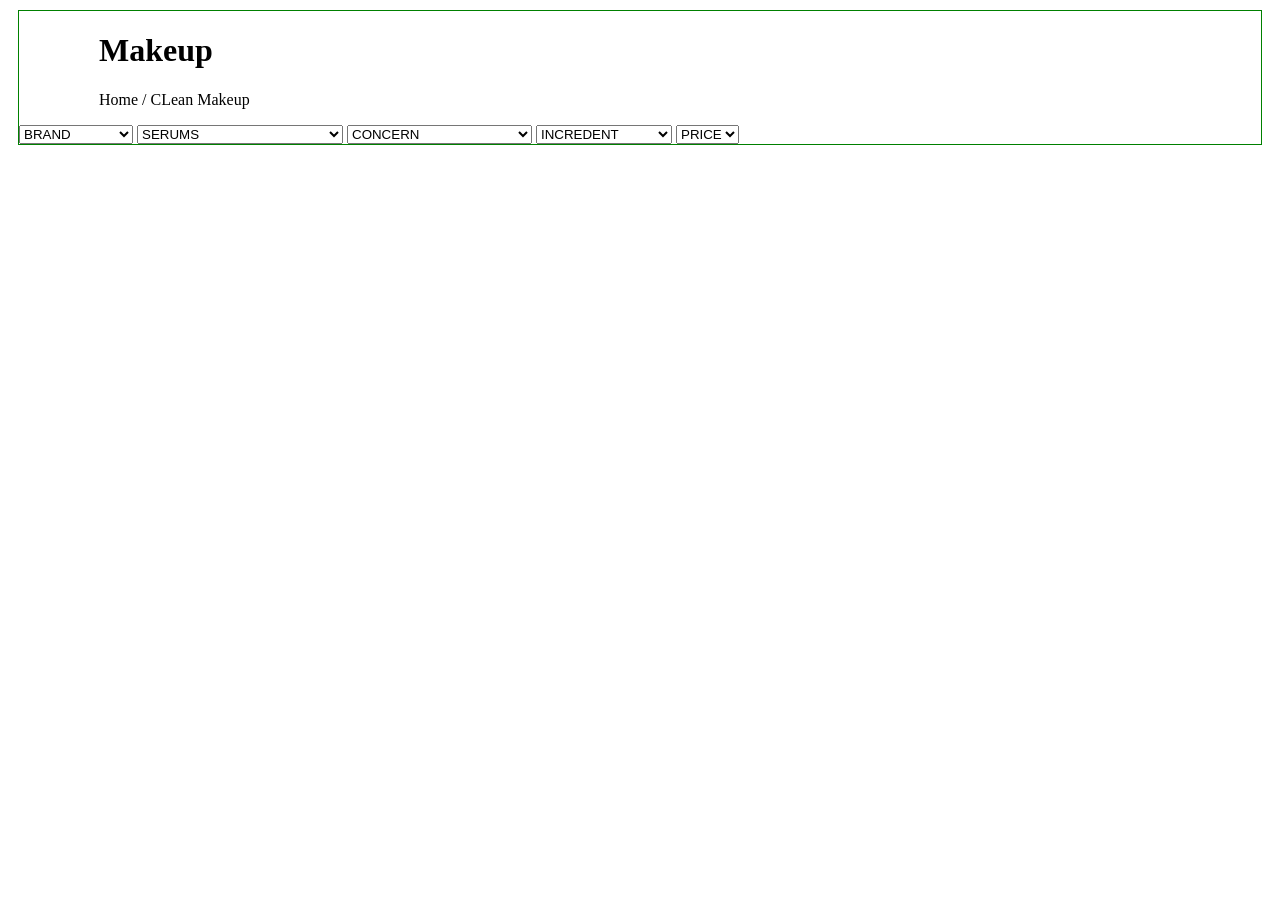
<file: makeup.html>
<!DOCTYPE html>
<html lang="en">
<head>
    <meta charset="UTF-8">
    <meta http-equiv="X-UA-Compatible" content="IE=edge">
    <meta name="viewport" content="width=device-width, initial-scale=1.0">
    <title>Document</title>
    <link rel="stylesheet" href="index.css">
    <link rel="stylesheet" href="main.js">
    <link rel="stylesheet" href="navstyle.css">
<style>
#main{
    margin: 10px;
    display: grid;
    grid-template-columns: repeat(4,1fr);
    /* border: 1px solid black; */
}
#img_div{
    width: 100%;
    height: 60%;
}
h1,p {
    margin-left: 80px;
}
#sort{
    margin-left: 50px;
}
#card_div{
    border: 2px solid black;
    margin: 10px;
   
}
#div_container{
    margin: 10px;
    border: 1px solid green;
}


</style>
</head>
<body>
 <div id="navebar"> </div>



   <div id="div_container"> 
<a href="afterlogin.html"> <h1> Makeup </h1></a>
    <p>Home / CLean Makeup</p>
    
    <select name="" id="sort-Brand">
        <option value="category">BRAND</option>
        <option >VAPAOUR</option>
        <option> W3LL PEOPLE</option>
        <option >WLDKAT</option>
        <option value="">YET BEAUTE</option>
        <option value="">YOUTHFORIA</option>
  </select>
  <select id="sort-Serums">
            <option value="">SERUMS</option>
            <option value="">SETTING POWDER</option>
            <option value="">SKINCARE</option>
            <option value="">SUN CARE & SELT TANNERS</option>
            <option value="">TINTED LIP BALM</option>
            <option value="">TONNERS</option>
  </select>
<select name="" id="sort-Concrn">
<option value="">CONCERN</option>
<option value="">ANTI AGINE</option>
<option value="">CELLULITE ABD FIRMING</option>
<option value="">COLOR CARE</option>
<option value="">CURL CARE</option>
<option value="">DAMAGED HAIR</option>
<option value="">DRY HAI</option>
<option value="">DRYNESS</option>
<option value="">DULLNES</option>

</select>
<select name="" id="sort-Incredent">
    <option value="">INCREDENT</option>
    <option value="">ACIDS</option>
    <option value="">ADAPTGENS</option>
    <option value="">ALAGE</option>
    <option value="">ALOVE VERACBO</option>
    <option value="">CHARCOAL</option>
  
</select>
<select onchange="sortPrice()" id="sort-Price">
    <option  value="">PRICE</option>
    <option value="high">high</option>
    <option value="low">low</option>
    <!-- <option value="">$50-$100</option>
    <option value="">$100-$150</option>
    <option value="">$150-$200</option>
    <option value="">$200-MORE</option> -->
</select>
</div>

<div id="main"> </div>

  <br>
  <br>
   <div id="footer"> </div>
    
</body>
</html>

<script >
  var arr =[]

async function apicall() {
    try {
 let res = await fetch(`https://makeup-api.herokuapp.com/api/v1/products.json`)
 var data =await res.json()
//  console.log("main_data", main_data)

//  let data = []
//  data.push(data)
console.log(data)

data.forEach (function (ele){
    arr.push(ele)
})
console.log("arr",arr)
appenddata(data)

    } catch (err){
        console.log(err)
    }
}

apicall()

// ***********
// appending data to web page
function appenddata (data) {

    let parent =document.getElementById("main")
    // console.log(data)
        
    data.forEach (Element =>{
   
    // console.log(Element)

    let div = document.createElement("div")
    div.setAttribute("id" , "card_div")
    let images = document.createElement("img")
    images.src = Element.image_link
    images.setAttribute("id", "img_div")    
        
    let text = document.createElement("p")
    text.setAttribute ("id", "desc")

    text.innerText = Element.name
    // console.log(text)

    let price = document.createElement("p")
    price.innerText =Element.price_sign+" " +Element.price 
    // console.log(price)


    let brand = document.createElement("p")
        brand.innerText = Element.brand
        // console.log(brand)


        div.append(images, brand,text , price )
     
        parent.append (div)

    })
}


  function sortPrice() {

 let sort = document.getElementById("sort-Price").value;

 if(sort == "high")
 {
  arr= arr.sort(function (a,b) {
       return Number(b.price) - Number(a.price)
   })
 }
 
 if(sort == "low")
 {
  arr= arr.sort(function (a,b) {
       return Number(a.price) - Number(b.price)
   })
 }
 let main = document.getElementById("main")
 main.innerHTML = null
 appenddata (arr)

 }
</script>
</file>
<file: index.css>
#toptxt{
    /* border: 1px solid blue; */
    height: 70px;
    text-align: center;
    /* padding: 1%; */
    color: teal;
}
.lowertxt1{
    font-size: 40px;
    text-align: center;
    color: rgb(5, 5, 66);
    font-family: 'Lucida Sans', 'Lucida Sans Regular', 'Lucida Grande', 'Lucida Sans Unicode', Geneva, Verdana, sans-serif;

}
.imgdiv1{
    /* border: 5px solid rgb(55, 0, 255); */
    /* width: 100%; */
    height: 70%;
    /* text-align: center; */

}
#bannerimg>img{
    max-width: 100%;
    margin-left: 60px;}
.imgdiv1>img{
    /* border: 1px solid rgb(255, 217, 0); */
    width: 100%;
    height: 100%;
}
.ptxtdiv{
    text-align: center;
}
#imgdiv{
    display: flex;
    /* border: 1px solid rgb(0, 204, 255); */
    height: 350px;
    /* margin-left: 3%; */

}
#imgdiv>div{
    /* border: 1px solid rgb(255, 0, 221); */
    width: 40%;
    height: 100%;
    margin-left: 3%;
    
}
#imgdiv2{
    /* border: 5px solid rgb(55, 0, 255); */
    width: 100%;
    height: 50%;

}
#imgdiv2>img{
    /* border: 1px solid rgb(255, 217, 0); */
    width: 100%;
    height: 100%;
}
#lowermenu1{
    display: flex;
    margin-left: 10%;
    justify-content: space-between;

}
/* #lowermenu1>p{
    
} */

#imgdivtrending{
    /* border: 1px solid rgb(0, 255, 213); */
    display: flex;
   /*  */
}
#imgdivtrending>div{
    /* border: 1px solid rgb(12, 9, 9); */
    margin-left: 3%;
}
/* #img2{
    border: 1px solid green;
    height: 100%;
} */
#ptxtdiv2{
    text-align: center;
    /* border: 1px solid rgb(132, 0, 255); */
}
#heading{
    /* border: 1px solid rgb(14, 13, 13); */
    text-align: center;
    color: teal;
}
#divnewarrivals{
    /* border: 2px solid rgb(55, 0, 255); */
    display: flex;
    width: 100%;
    height: 70%;


}
.maindiv{
    /* border: 2px solid rgb(218, 156, 125); */
    width: 90%;

}
.imgdiv2{
    /* border: 3px solid rgb(255, 123, 0); */
    width: 100%;
    height: 70%;
}
.img3{
    /* border: 3px solid rgb(255, 0, 179); */
    width: 100%;

}
.ptxtdiv2{
    /* border: 3px solid rgb(15, 15, 15); */
    text-align: center;
    height: 230px;
}
.maindiv1{
     /* border: 1px solid rgb(255, 123, 0); */
     width: 100%;
     height: 90%;
}
#viewall{
    border: 2px solid rgb(145, 143, 143);
    width: 10%;
    height: 42px;
    text-align: center;
    margin: auto;
    margin-top: 2%;
    color: teal;
}
h4{
    margin-top: 14px;
}
#afterview{
    /* border: 2px solid rgb(255, 123, 0); */
    display: flex;
    width:100% ;
    height: 100%;
    margin-top: 3%;
}
.box1{
    /* border: 2px solid rgb(38, 0, 255); */
    background-color: rgb(216, 240, 232);
    width: 60%;
    /* height: 70%; */
    /* text-align: center; */

}
.head1{
    font-size: 60px;
    font-family: 'Lucida Sans', 'Lucida Sans Regular', 'Lucida Grande', 'Lucida Sans Unicode', Geneva, Verdana, sans-serif;
    margin-left: 5%;
}
.head2{
    font-size: 25px;
    font-weight: bold;
    margin-left: 5%;
}
.tail{
    font-size: 20px;
    font-weight: 600;
    margin-left: 5%;

}
#button{
    border: 2px solid;
    height: 10%;
    width: 40%;
    text-align: center;
    color: white;
    background-color: black;
    margin-left: 4%;
    /* opacity: 0.; */
}
#button:hover{
    opacity: 0.7;
}
.buttonn{
    margin-top: 4%;
    
}
.box2>img{
    border: 2px solid;
    width: 600px;
}

#divcleanbeauty{
    /* border: 2px solid black; */
    display: flex;
    width:100% ;
    height: 100%;
    /* margin-left: 3%; */
    /* justify-content: space-between */
    ;
}
.maindivclean{
    /* border: 2px solid rgb(255, 123, 0); */
    /* display: flex; */
    width:100% ;
    height: 100%;
    margin-right: 3%;
    /* justify-content: space-between; */

}
.imgdivclean{
    /* border: 2px solid rgb(83, 53, 26); */
    width:100% ;
    height: 100%;
}
.imgdivclean>img{
    /* border: 2px solid rgb(83, 53, 26); */
    width:100% ;
    height: 100%;

}
.imgclean{
    /* border: 2px solid rgb(49, 27, 2); */
    width:100% ;
    height: 100%;

}
.ptxtdivClean{
    /* border: 2px solid rgb(49, 27, 2); */
    width:100% ;
    height: 100%;
}

.plink{
    text-align: center;
}
#aftercleanbeauty{
    /* border: 2px solid black; */
    display: flex;
    width:100% ;
    height: 100%;
}
#standard{
    /* border: 2px solid orange; */
    display: flex;
    width:100% ;
    /* height: 100%; */
    background-color: rgb(240, 240, 240);
} 
.standardimg{
    /* border: 2px solid rgb(53, 44, 230); */
    /* display: flex; */
    /* background-color: yellow; */
    width:50% ;
    /* height: 100%; */
    margin: auto;
    /* justify-content: center; */
    text-align: center;
    /* padding: 10%; */

}
.standardimg>img{
    width:100%
}
.standardblog{
    /* border: 2px solid orange; */
    /* display: flex; */
    width:50% ;
    /* height: 100%; */

}
/* .header{
    font-size: ;
} */
.head{
    font-size: 40px;
    font-family: 'Lucida Sans', 'Lucida Sans Regular', 'Lucida Grande', 'Lucida Sans Unicode', Geneva, Verdana, sans-serif;
    margin-left: 5%;
}
.content{
    font-size: 25px;
    font-weight: 500;
    margin-left: 5%;

}
#singlediv{
    /* border: 2px solid rgb(10, 1, 5); */
    display: flex;
    justify-content: center;
    margin-top:5% ;
    width: 100%;
    height: 100px;
    background-color: rgb(240, 240, 240);
    box-shadow: 1px 1px 1px 1px gray;

}

#fastimg{
    /* border:  2px solid rgb(212, 10, 105); */
    width: 15%;
    height: 50%;
    margin-top:1.9% ;
    margin-right: 1%;
}
#fastimg>img{
    width: 100%;

}
.left-quote{
    font-size: 50px;
}
#blog{
    /* border: 1px solid teal; */
    display: flex;
    height: 45%;
    margin-top: 1%;
    width: 50%;
}
#blog>p{
    font-size: 34px;
    margin-top: 2%;
}
/* .imgdiv1:hover {
    background: url("https://cdn.shopify.com/s/files/1/0637/6147/files/ButtomHeroBuckets_SkincareUnder40_hovor.png?v=1640804902") no-repeat;
    
} */
/* #singlediv{
    background-color: rgb(240, 240, 240);
    
} */

#followus{
    font-family: Roboto;
    font-size: 18px;
    font-weight: 400;
     letter-spacing: 4.5px;
    text-align: center;
    color: #222;
    margin: 0;
    margin-top: 4%;
}
#logoteal{
   
    font-family: Crimson Text;
    font-size: 50px;
    font-weight: 400;
     text-align: center;
    color: #418993;
   
}
#grid{
    /* border: 1px solid green; */
    display: grid;
    grid-template-columns: repeat(5,15%);
    grid-template-rows: repeat(2);
    margin-left: 20%;
    width: 78%;
    height: 100%;
    margin-top: 5%;
    margin-bottom: 3%;
   

}
.divx{
    /* border: 1px solid magenta; */
    margin-top: 5%;
    margin-left: 5%; 
    margin-right: 0px;
  
}
.divx>img{
    width: 100%;
    height: 100%;
    
}
</file>
<file: navstyle.css>
#container{
    position: fixed;
               
            }
           #pinkline{
            
            width: 100%;
            height: 30px;
            font-family: 'Times New Roman', Times, serif;
            font-size: 20px;
            padding-top: 15px;
            text-align: center;
            background-color: rgb(180, 63, 102);
            color: aliceblue;
           } 
    
           #blueline{
            width: 100%;
            height: 40px;
            font-family: 'Times New Roman', Times, serif;
            font-size: 15px;
            padding-top: 15px;
            text-align: center;
    color: antiquewhite;
            background-color: #418993;
    
           }
           #left{
            position: relative;
        padding: 2px 8px;
        display: inline-block;
         width: 400px;
            font-family: 'Times New Roman', Times, serif;
            font-size: 18px;
       padding-top: 40px;
           }
    
           #whitline{
    display: flex;
            width: 100%;
            height: 50px;
                   }
    
           #medium{
               
    margin-left: 200px;
    padding-top: 15px;
    
           }
    
           #right{
            margin-top: 20px;
            margin-left: 390px;
    justify-content: space-between;
    padding-left: 5px;
           }
      img
        {
         padding-inline-start: 3px;
        }
     #searchbar
     {
    border-top:  0px; 
    border-left: 0px;
    border-right: 0px;
    padding-top: 30px;
    width: 200px;
    margin-left: 10px;
         }
      hr
     {
      margin-top: 40px;
     }
    
        #aclogo{
            margin-top: 20px;
        }
        ul{
    
            list-style: none;
        padding: 0;
        margin: 0;
        display: block;
        }
    li{
        display: inline-block;
        margin: 0;
        position: unset;
        padding: 10px 20px;
        margin-left: 30px;
        margin-top: 10px;
    }
    a{
        text-decoration: none;
        color: black;
    }
    #bottom{
        margin-top: 10px;
        margin-bottom: 5px;
    }
    #secondwhite{
    color: #418993;
    text-align: center;
    margin-top: 25px;
    font-family: 'Times New Roman', Times, serif;
    font-size: larger;
    
    }

    a:hover{
        background-color: palevioletred;
    }
</file>
